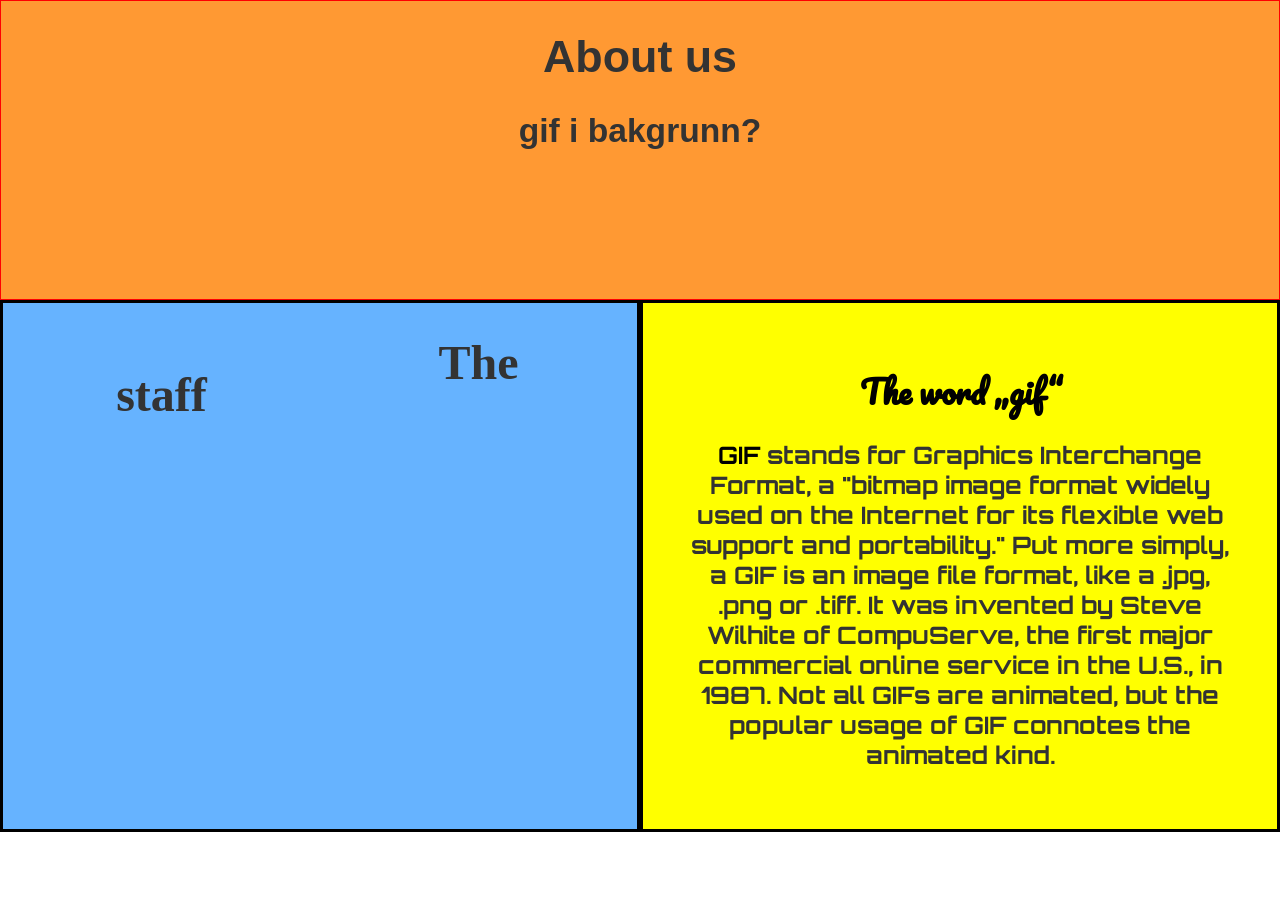
<file: about.html>
<!DOCTYPE html>
<html>
<head>
	<title>About us</title>
	<link rel="stylesheet" type="text/css" href="about.css">
	<link href="https://fonts.googleapis.com/css?family=Orbitron|Pacifico" rel="stylesheet">
</head>
<body>
	<div class="banner">
		<h1>About us</h1>
		<h2>gif i bakgrunn?</h2>
	</div>
<div id="smallcontainer">
	<div class="left">
		<h1>The <span class="staff">staff</span></h1>
	</div>
	<div class="right">
		<h1 class="something">The word „gif“</h1>
		<h2><span class="span">GIF </span>stands for Graphics Interchange Format, a "bitmap image format widely used on the Internet for its flexible web support and portability."  Put more simply, a GIF is an image file format, like a .jpg, .png or .tiff. It was invented by Steve Wilhite of CompuServe, the first major commercial online service in the U.S., in 1987. Not all GIFs are animated, but the popular usage of GIF connotes the animated kind.   </h2>
	</div>

</div> <!-- endir a small container-->
</body>
</html>
</file>
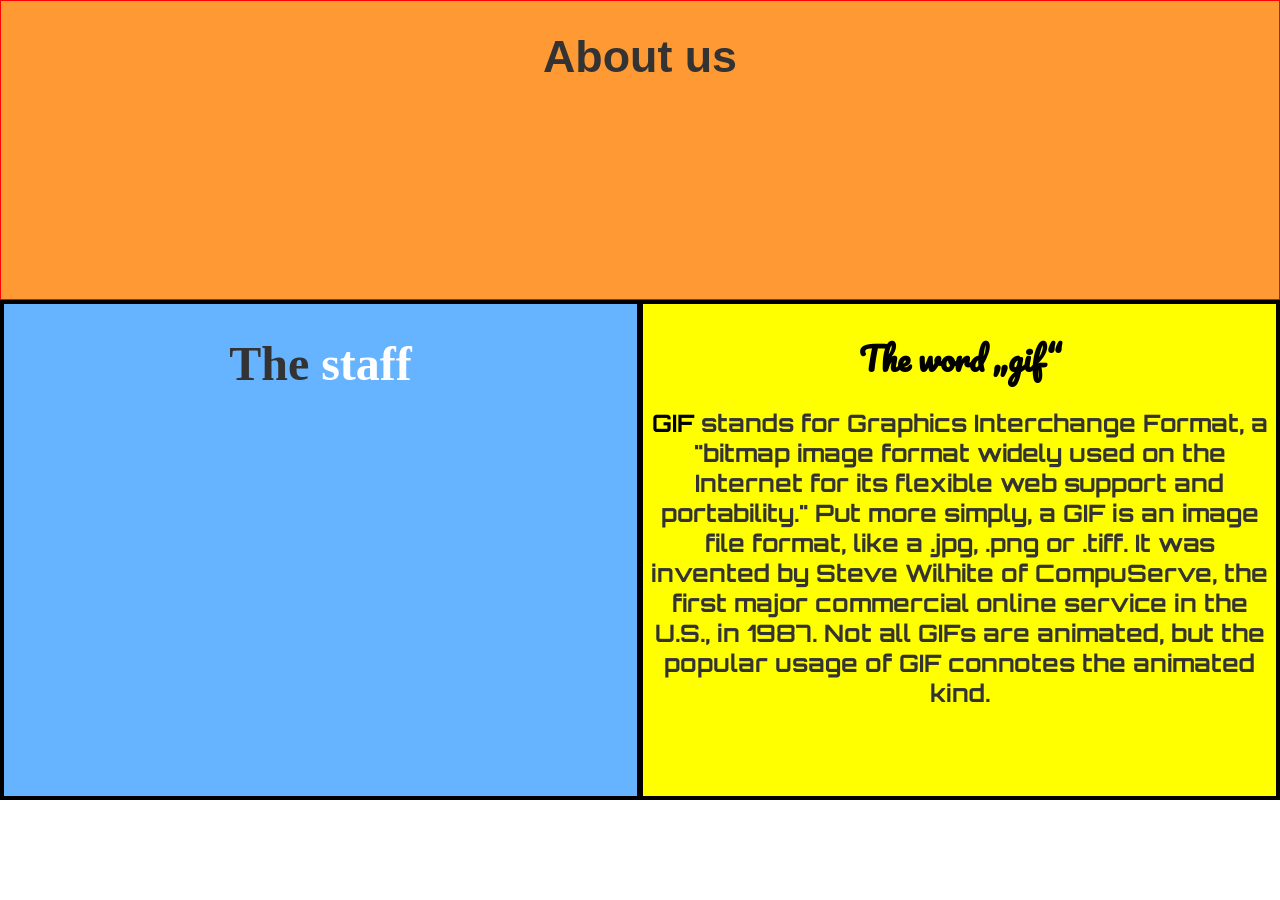
<file: adal_lokaverkefni_php/php_auka/about.html>
<!DOCTYPE html>
<html>
<head>
	<title>About us</title>
	<link rel="stylesheet" type="text/css" href="about.css">
	<link href="https://fonts.googleapis.com/css?family=Orbitron|Pacifico" rel="stylesheet">
</head>
<body>
	<div class="banner">
		<h1>About us</h1>
		
	</div>
<div id="smallcontainer">
	<div class="left">
		<h1>The <span class="staff">staff</span></h1>
	</div>
	<div class="right">
		<h1 class="something">The word „gif“</h1>
		<h2><span class="span">GIF </span>stands for Graphics Interchange Format, a "bitmap image format widely used on the Internet for its flexible web support and portability."  Put more simply, a GIF is an image file format, like a .jpg, .png or .tiff. It was invented by Steve Wilhite of CompuServe, the first major commercial online service in the U.S., in 1987. Not all GIFs are animated, but the popular usage of GIF connotes the animated kind.   </h2>
	</div>

</div> <!-- endir a small container-->
</body>
</html>

<?php
	include('takkar.php')
	?>
</file>
<file: about.css>
*,
*:after,
*:before{
	box-sizing: border-box;
}
body{
	margin: 0 auto;
	display: flex;
    flex-flow: row wrap;
}

.banner{
	width: 100%;
	height: 300px;
	border: 1px solid red;
	font-size: 1.4em;
	background-color: #ff9933;

}
.banner h1,h2{
	text-align: center;
	color: #333333;
	font-family: Impact, Charcoal, sans-serif;
}
.smallcontainer{
	display: flex;
	flex-flow: row;
	border: 1px solid black;
	
	width: 100%;
	height: 500px;
}
.left{
	
	float: left;
	border: 3px solid black;
	width: 50%;
	height: 100%;
	background-color: #66b3ff;
}
.left h1{
	text-align: center;
	font-size: 3em;
	/*border: 1px solid red;*/
	color: #333333;
	font-family: "Palatino Linotype", "Book Antiqua", Palatino, serif;
}

.staffContainer{
	height: 70%;
}

.staff
{
	text-align: center;
	padding: 5%;
	float: left;
	width: 50%;
	height: 100%;
}

.face{
	height: 100%;
	border: 1px solid black;
}

.nafn{
	text-align: center;

}

.right{
	padding: 3%;
	
	float: left;
	border: 3px solid black;
	background-color: yellow;
	width: 50%;
	height: 100%;
}

.something{
	text-align: center;
	font-family: 'Pacifico', cursive;
}
.right h2{
	font-family: 'Orbitron', sans-serif;
}
.span{
	color: black;
}

@media only screen 
and (min-device-width : 768px) 
and (max-device-width : 1024px)  { 
	.banner{
		height: 500px;
		
	}
	#smallcontainer{
		display: flex;
		flex-flow: column;
		width: 100%;

 
	}
	.staff{
		width: 30%;
		padding: 15%;
	}
.left
{	

	width: 100%;
	}

.right{
	width: 100%;
}
}

@media only screen 
and (min-device-width : 375px) 
and (max-device-width : 667px) { 
	.staff{
		width: 30%;
		padding: 15%;
	}
}
</file>
<file: adal_lokaverkefni_php/php_auka/about.css>
*,
*:after,
*:before{
	box-sizing: border-box;
}
body{
	margin: 0 auto;
	display: flex;
    flex-flow: row wrap;
}

.banner{
	width: 100%;
	height: 300px;
	border: 1px solid red;
	font-size: 1.4em;
	background-color: #ff9933;

}
.banner h1,h2{
	text-align: center;
	color: #333333;
	font-family: Impact, Charcoal, sans-serif;
}
#smallcontainer{
	border: 1px solid black;
	
	width: 100%;
	height: 500px;
}
.left{
	float: left;
	border: 3px solid black;
	width: 50%;
	height: 100%;
	background-color: #66b3ff;
}
.left h1{
	text-align: center;
	font-size: 3em;
	/*border: 1px solid red;*/
	color: #333333;
	font-family: "Palatino Linotype", "Book Antiqua", Palatino, serif;
}
.staff{
	color: white;
}
.right{
	padding: 5px;
	
	float: left;
	border: 3px solid black;
	background-color: yellow;
	width: 50%;
	height: 100%;
}

.something{
	text-align: center;
	font-family: 'Pacifico', cursive;
}
.right h2{
	font-family: 'Orbitron', sans-serif;
}
.span{
	color: black;
}
</file>
